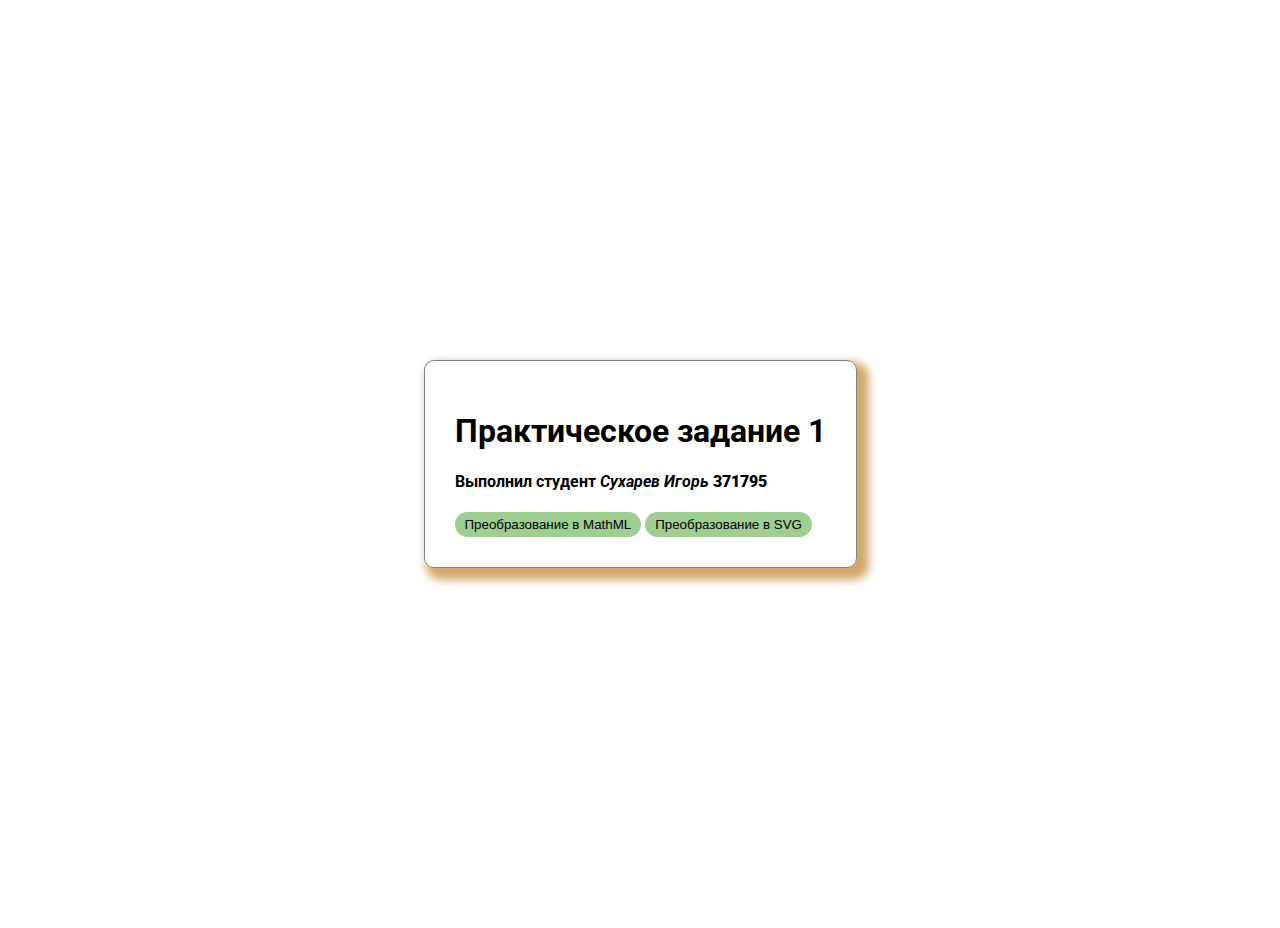
<file: index.html>
<!DOCTYPE html>
<html lang="en">
<head>
    <meta charset="UTF-8">
    <meta http-equiv="X-UA-Compatible" content="IE=edge">
    <meta name="viewport" content="width=device-width, initial-scale=1.0">
    <link rel="stylesheet" href="style.css">
    <link rel="preconnect" href="https://fonts.googleapis.com">
<link rel="preconnect" href="https://fonts.gstatic.com" crossorigin>
<link href="https://fonts.googleapis.com/css2?family=Roboto&display=swap" rel="stylesheet">
    <title>371795</title>
</head>
<body>
    <div class="wrapp">
      <h1>Практическое задание 1 </h1>
      <h4>Выполнил студент <i>Сухарев Игорь</i> <b>371795</b></h4>
      <button  onclick="location.href='./mathml.html';">Преобразование в MathML</button>
      <button onclick="location.href='./svg.html';">Преобразование в SVG</button>
    </div>
  </body>
</html>
</file>
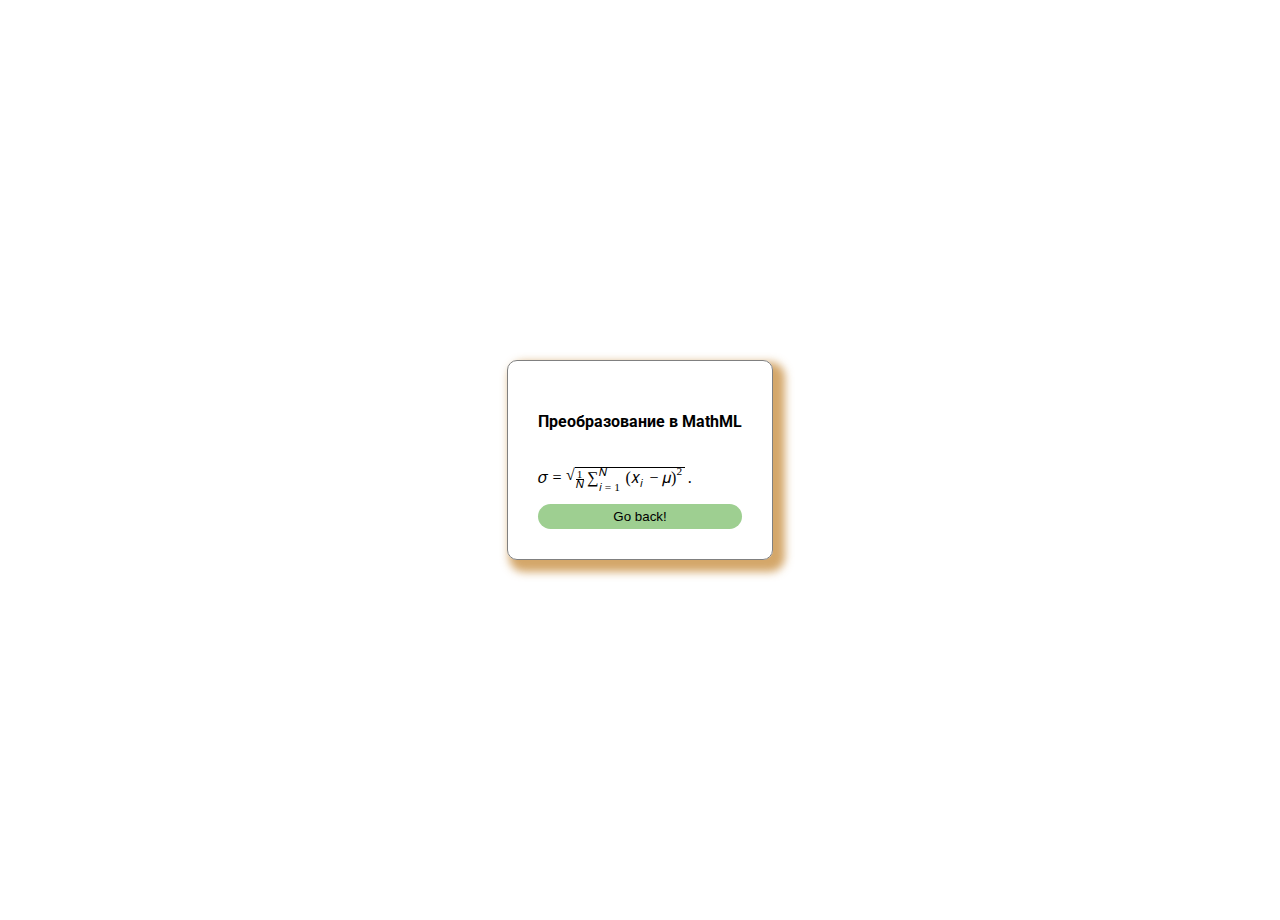
<file: mathml.html>
<!DOCTYPE html>
<html lang="en">
<head>
    <meta charset="UTF-8">
    <meta http-equiv="X-UA-Compatible" content="IE=edge">
    <meta name="viewport" content="width=device-width, initial-scale=1.0">
    <title>371795</title>
    <link rel="stylesheet" href="style.css">
    <link rel="preconnect" href="https://fonts.googleapis.com">
<link rel="preconnect" href="https://fonts.gstatic.com" crossorigin>
<link href="https://fonts.googleapis.com/css2?family=Roboto&display=swap" rel="stylesheet">
    <script src="./visual-script.js"></script>
</head>
  <body>
    <div class="wrapp center">
        <h4 title="Sukharev">Преобразование в MathML</h4>
        
          <script id="stylesheet" type="text/xsl">
        <xsl:stylesheet xmlns:xsl="http://www.w3.org/1999/XSL/Transform" version="1.0">
                       <xsl:output method="xml" indent="yes"/>
        
                                <xsl:template match="/">
                                 <math xmlns="http://www.w3.org/1998/Math/MathML">
                                   <xsl:apply-templates />
                                 </math>
                               </xsl:template>
        
                        <xsl:template match="корень">
                          <msqrt>
                             <xsl:apply-templates select="*"/>
                          </msqrt>
                       </xsl:template>
        
                       <xsl:template match="строка">
                          <mrow>
                             <xsl:apply-templates select="*"/>
                          </mrow>
                       </xsl:template>
        
                       <xsl:template match="операнд">
                          <mi>
                             <xsl:value-of select="." />
                          </mi>
                       </xsl:template>
        
                       <xsl:template match="оператор">
                          <mo>
                             <xsl:value-of select="." />
                          </mo>
                       </xsl:template>
        
                       <xsl:template match="число">
                          <mn>
                             <xsl:value-of select="." />
                          </mn>
                       </xsl:template>
        
                       <xsl:template match="дробь">
                          <mfrac>
                             <xsl:apply-templates select="*"/>
                          </mfrac>
                       </xsl:template>
        
                       <xsl:template match="низверх">
                          <munderover>
                             <xsl:apply-templates select="*"/>
                          </munderover>
                       </xsl:template>
        
                       <xsl:template match="верх">
                          <msup>
                             <xsl:apply-templates select="*"/>
                          </msup>
                       </xsl:template>
        
                       <xsl:template match="низ">
                          <msub>
                             <xsl:apply-templates select="*"/>
                          </msub>
                       </xsl:template>
        
                    </xsl:stylesheet>
          </script>
        
        <script id="mathml_xml" type="text/xml">
          <строка>
          <операнд>σ</операнд>
          <оператор>=</оператор>
          <корень>
          <строка>
          <дробь>
          <строка>
          <число>1</число>
          </строка>
          <строка>
          <операнд>N</операнд>
          </строка>
          </дробь>
          <строка>
          <низверх>
          <строка>
          <оператор>∑</оператор>
          </строка>
          <строка>
          <операнд>i</операнд>
          <оператор>=</оператор>
          <число>1</число>
          </строка>
          <строка>
          <операнд>N</операнд>
          </строка>
          </низверх>
          <строка>
          <верх>
          <строка>
          <оператор >(</оператор>
          <низ>
          <строка>
          <операнд>x</операнд>
          </строка>
          <строка>
          <операнд>i</операнд>
          </строка>
          </низ>
          <оператор>−</оператор>
          <операнд>μ</операнд>
          <оператор >)</оператор>
          </строка>
          <строка>
          <число>2</число>
          </строка>
          </верх>
          </строка>
          </строка>
          </строка>
          </корень>
          <оператор>.</оператор>
          </строка>
          </script>
        
          <script>
          window.onload = function renderTransformedXml() {
          document.getElementById('result').innerHTML = transform('mathml_xml');
        };
          </script>
        
          <pre id="result" class="result"></pre>
          <button onclick="location.href='./index.html';">Go back!</button>
    </div>
</body>
</html>
</file>
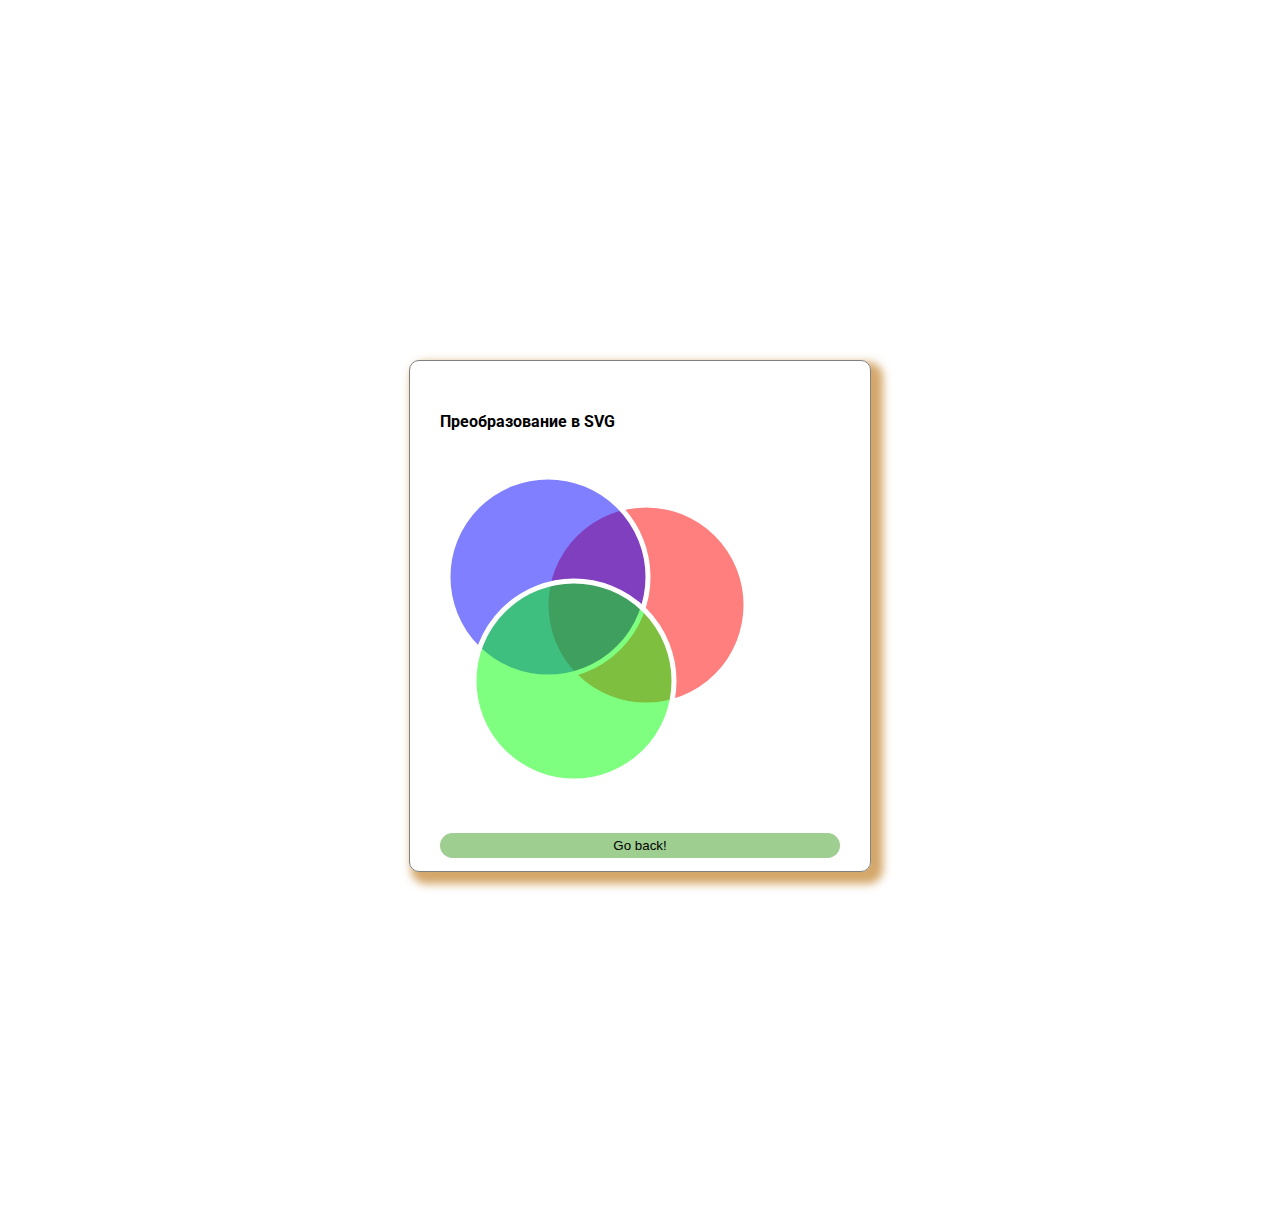
<file: svg.html>
<!DOCTYPE html>
<html lang="en">
<head>
    <meta charset="UTF-8">
    <meta http-equiv="X-UA-Compatible" content="IE=edge">
    <meta name="viewport" content="width=device-width, initial-scale=1.0">
    <title>371795</title>
    <link rel="stylesheet" href="style.css">
    <link rel="preconnect" href="https://fonts.googleapis.com">
<link rel="preconnect" href="https://fonts.gstatic.com" crossorigin>
<link href="https://fonts.googleapis.com/css2?family=Roboto&display=swap" rel="stylesheet">
    <script src="./visual-script.js"></script>
</head>
<body>
    <div class="wrapp svg">
      <h4 title="Sukharev">Преобразование в SVG</h4>
      
        <script id="stylesheet" type="text/xsl">
      <xsl:stylesheet version="1.0" xmlns:xsl="http://www.w3.org/1999/XSL/Transform">
        <xsl:output method="xml" indent="yes"/>
        <xsl:template match="root">
          <svg width="{графика/@ширина}" height="{графика/@высота}">
            <xsl:apply-templates select="графика/эллипс"/>
          </svg>
        </xsl:template>
        <xsl:template match="эллипс">
          <ellipse id="{@id}" fill="{@заливка}" stroke="{@ободок}" stroke-width="{@ширина-ободка}" cx="{@cx}" cy="{@cy}" rx="{@rx}" ry="{@ry}"/>
        </xsl:template>
      </xsl:stylesheet>
        </script>
      
      <script id="svg_xml" type="text/xml">
        <root>
      <графика ширина="440" высота="350">
      <эллипс id="графика_1" заливка="rgba(255,0,0,0.5)" ободок="white" ширина-ободка="5" cx="206" cy="139" rx="100" ry="100"/>
      <эллипс id="графика_2" заливка="rgba(0,0,255,0.5)" ободок="white" ширина-ободка="5" cx="108" cy="111" rx="100" ry="100"/>
      <эллипс id="графика_3" заливка="rgba(0,255,0,0.5)" ободок="white" ширина-ободка="5" cx="134" cy="215" rx="100" ry="100"/>
      </графика>
         </root>
       </script>
      
        <script>
          window.onload = function renderTransformedXml() {
        document.getElementById('result').innerHTML = transform('svg_xml');
      };
        </script>
        <pre id="result" class="result"></pre>
        <button onclick="location.href='./index.html';">Go back!</button>
    </div>
</body>
</html>
</file>
<file: style.css>
html {
    font-family: 'Roboto', Arial, Helvetica, sans-serif;
    overflow: hidden;
}


button {
    padding: 5px 10px;
    border: none;
    background-color: rgb(158, 207, 145);
    border-radius: 20px;
    cursor: pointer;
    transition: background-color .2s ease-in-out, color .2s ease;
}

button:hover {
    background-color: rgb(126, 156, 118);
}

button:active {
    background-color: black;
    color: white;
}

.wrapp {
    width: max-content;
    margin: 40vh auto;
    padding: 30px;
    border-radius: 10px;
    box-shadow: 7px 7px 8px 5px rgba(194, 129, 43, 0.7);
    border: 1px solid gray;
}

.center {
    display: flex;
    flex-direction: column;
}

.svg {
    display: flex;
    flex-direction: column;
    width: 400px;
    height: 450px;
}
</file>
